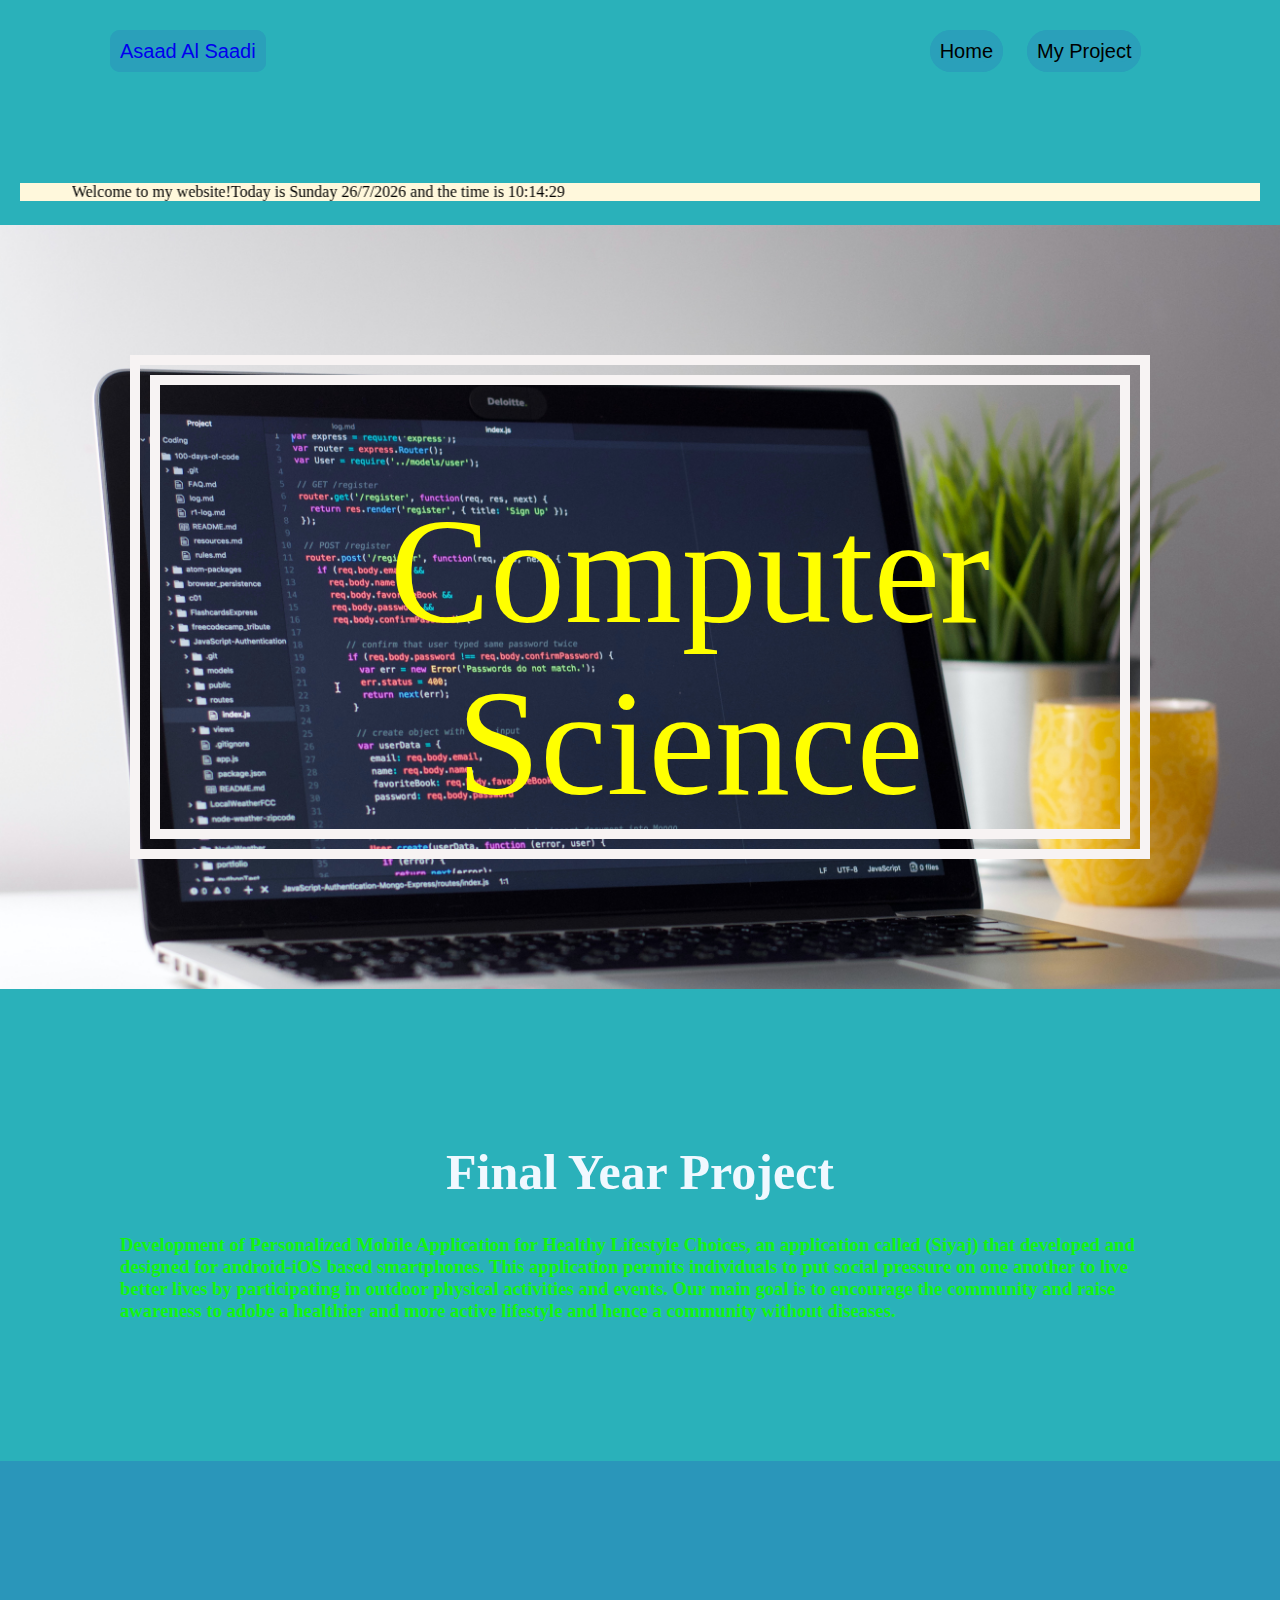
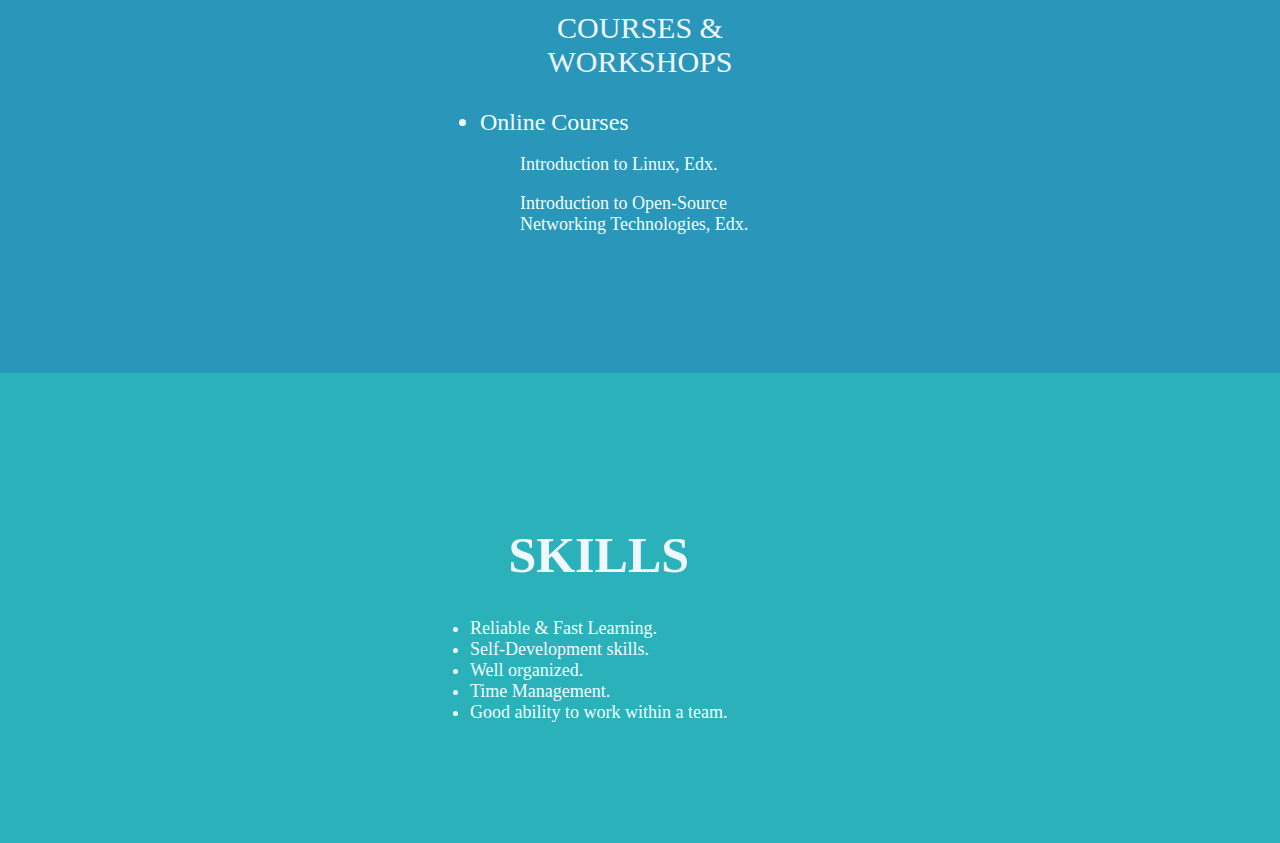
<file: index.html>
<!DOCTYPE html>
<html lang="en">
<head>
    <meta charset="UTF-8">
    <meta http-equiv="X-UA-Compatible" content="IE=edge">
    <meta name="viewport" content="width=device-width, initial-scale=1.0">
    <title>Asaad Al Saadi </title>
    <link href="index.css" rel="stylesheet">
    <script>
        function changeb(){
            const navb = document.getElementById('nav-b');
    
            navb.addEventListener('mouseover', function handleMouseOver() {
            navb.style.color = 'red';
            });
            navb.addEventListener('mouseout', function handleMouseOut() {
            navb.style.color = 'black';

            
});
        }

        function changea(){
            const nava = document.getElementById('nav-a');
  
            nava.addEventListener('mouseover', function handleMouseOver() {
            nava.style.color = 'red';
            });
            nava.addEventListener('mouseout', function handleMouseOut() {
            nava.style.color = 'black';});
        }

        function changec(){
            const navc = document.getElementById('nav-c');
  
            navc.addEventListener('mouseover', function handleMouseOver() {
            navc.style.color = 'red';
            });
            navc.addEventListener('mouseout', function handleMouseOut() {
            navc.style.color = 'black';});
        }
        function initText() {
            var today = new Date();
            var numberOfDay = today.getDay();
            var day = today.getDate();
            var month = today.getMonth();
            var year = today.getFullYear();
            var hour = today.getHours();
            var minute = today.getMinutes();
            var second = today.getSeconds();
            if (numberOfDay == 0){this.nameOfDay="Sunday"};
            if (numberOfDay == 1){this.nameOfDay="Monday"};
            if (numberOfDay == 2){this.nameOfDay="Tuesday"};
            if (numberOfDay == 3){this.nameOfDay="Wednesday"};
            if (numberOfDay == 4){this.nameOfDay="Thursday"};
            if (numberOfDay == 5){this.nameOfDay="Friday"};
            if (numberOfDay == 6){this.nameOfDay="Saturday"};
            var current_date = ("Today is "+this.nameOfDay+" "+ day+"/"+(month+1)+"/"+year);
            var current_time = (" "+"and the time is "+hour+":"+minute+":"+second);
            document.getElementById('theText').innerHTML = "Welcome to my website!"+current_date+current_time;}

        function start(){
         initText();

      }
    </script>
</head>
<body onload="start()">
    <div class="grid a">
        <header class="nav">
            <a onmouseover="changea()" id="nav-a"  style="text-decoration: none;border: 10px solid rgb(42, 160, 186);border-radius: 10px; background-color: rgb(42, 160, 186); font-family:'Gill Sans', 'Gill Sans MT', Calibri, 'Trebuchet MS', sans-serif" href="index.html">Asaad Al Saadi</a>
            <a onmouseover="changeb()" id="nav-b" style="text-decoration: none;border: 10px solid rgb(42, 160, 186); border-radius: 50px; background-color: rgb(42, 160, 186);font-family:'Trebuchet MS', 'Lucida Sans Unicode', 'Lucida Grande', 'Lucida Sans', Arial, sans-serif;color: black;" href="index.html">Home</a>
            <a onmouseover="changec()" id="nav-c" style="text-decoration: none;border: 10px solid rgb(42, 160, 186); border-radius: 50px; background-color: rgb(42, 160, 186);font-family:'Trebuchet MS', 'Lucida Sans Unicode', 'Lucida Grande', 'Lucida Sans', Arial, sans-serif;color: black;" href="projects.html"> My Project </a>
            
        </header>
        <marquee direction="right" id='theText' class="leftToright" style="margin:20px;background-color: cornsilk;">
            
        </marquee>
    </div>
    

    <section class="gridb">
        
        <p class="g"> Computer Science </p>

    </section>

    <section class="gridc" >
        <h1 style="color: aliceblue; font-size: 50px; font-style: normal;text-align: center;" > Final Year Project </h1>
                <h3 style="color: rgb(19, 245, 15);">Development of Personalized Mobile Application for Healthy 
                    Lifestyle Choices, an application called (Siyaj) that developed and 
                    designed for android-iOS based smartphones. This application 
                    permits individuals to put social pressure on one another to live 
                    better lives by participating in outdoor physical activities and 
                    events. Our main goal is to encourage the community and raise 
                    awareness to adobe a healthier and more active lifestyle and 
                    hence a community without diseases.
                </h3>
    </section>

    <section class="gridd">
        <p style="text-align: center;font-size: 30px; color: aliceblue;"> COURSES & WORKSHOPS</p>
                <li style="color:azure;font-size: x-large;"> Online Courses </li>
                <ul  style="color:azure;font-size: large;">Introduction to Linux, Edx.</ul>
                <ul style="color:azure;font-size: large;">Introduction to Open-Source Networking Technologies, Edx.</ul>
    </section>

    <section class="gride"> 
        <h1>SKILLS</h1>
        <li style="color:azure;font-size: large;text-align: left;"> Reliable & Fast Learning. </li>
        <li style="color:azure;font-size: large;">  Self-Development skills. </li>
        <li style="color:azure;font-size: large;"> Well organized.  </li>
        <li style="color:azure;font-size: large;">  Time Management.</li>
        <li style="color:azure;font-size: large;">  Good ability to work within a team.</li>
    </section>

</body>
</html>
</file>
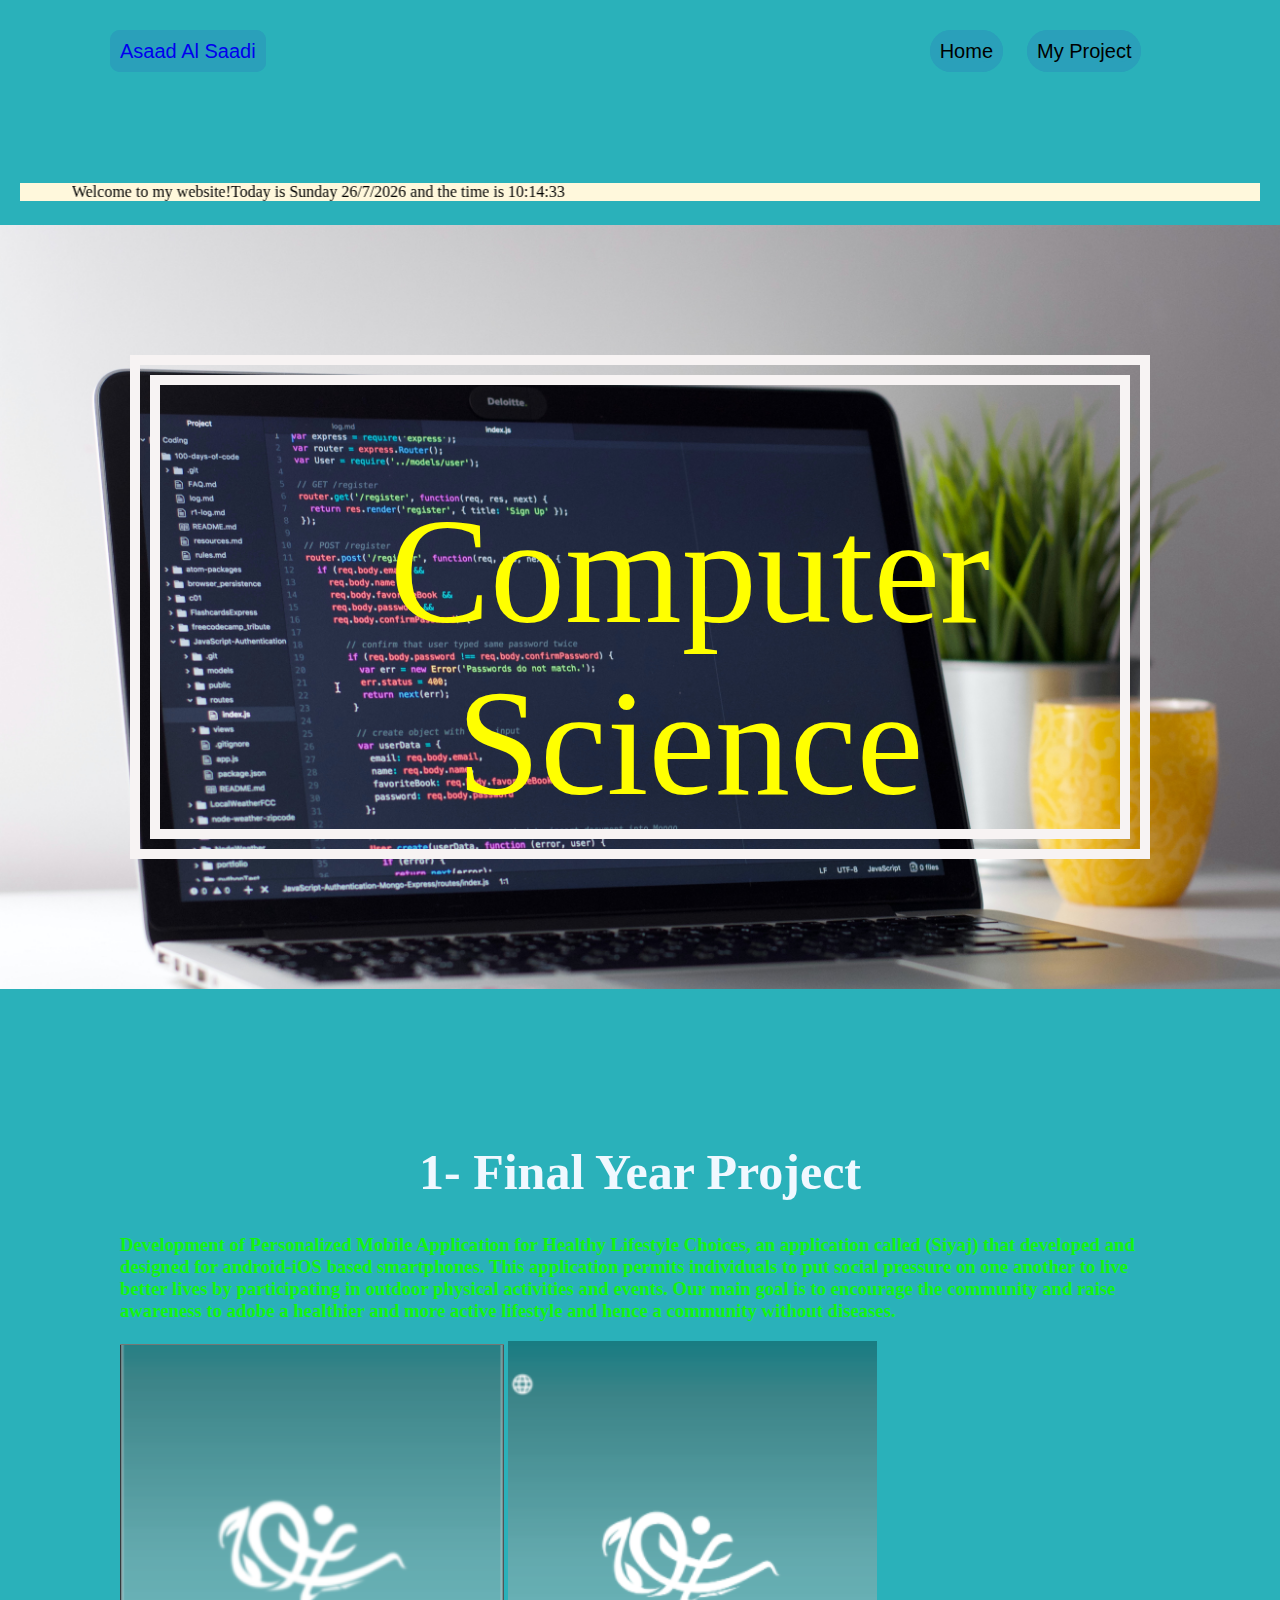
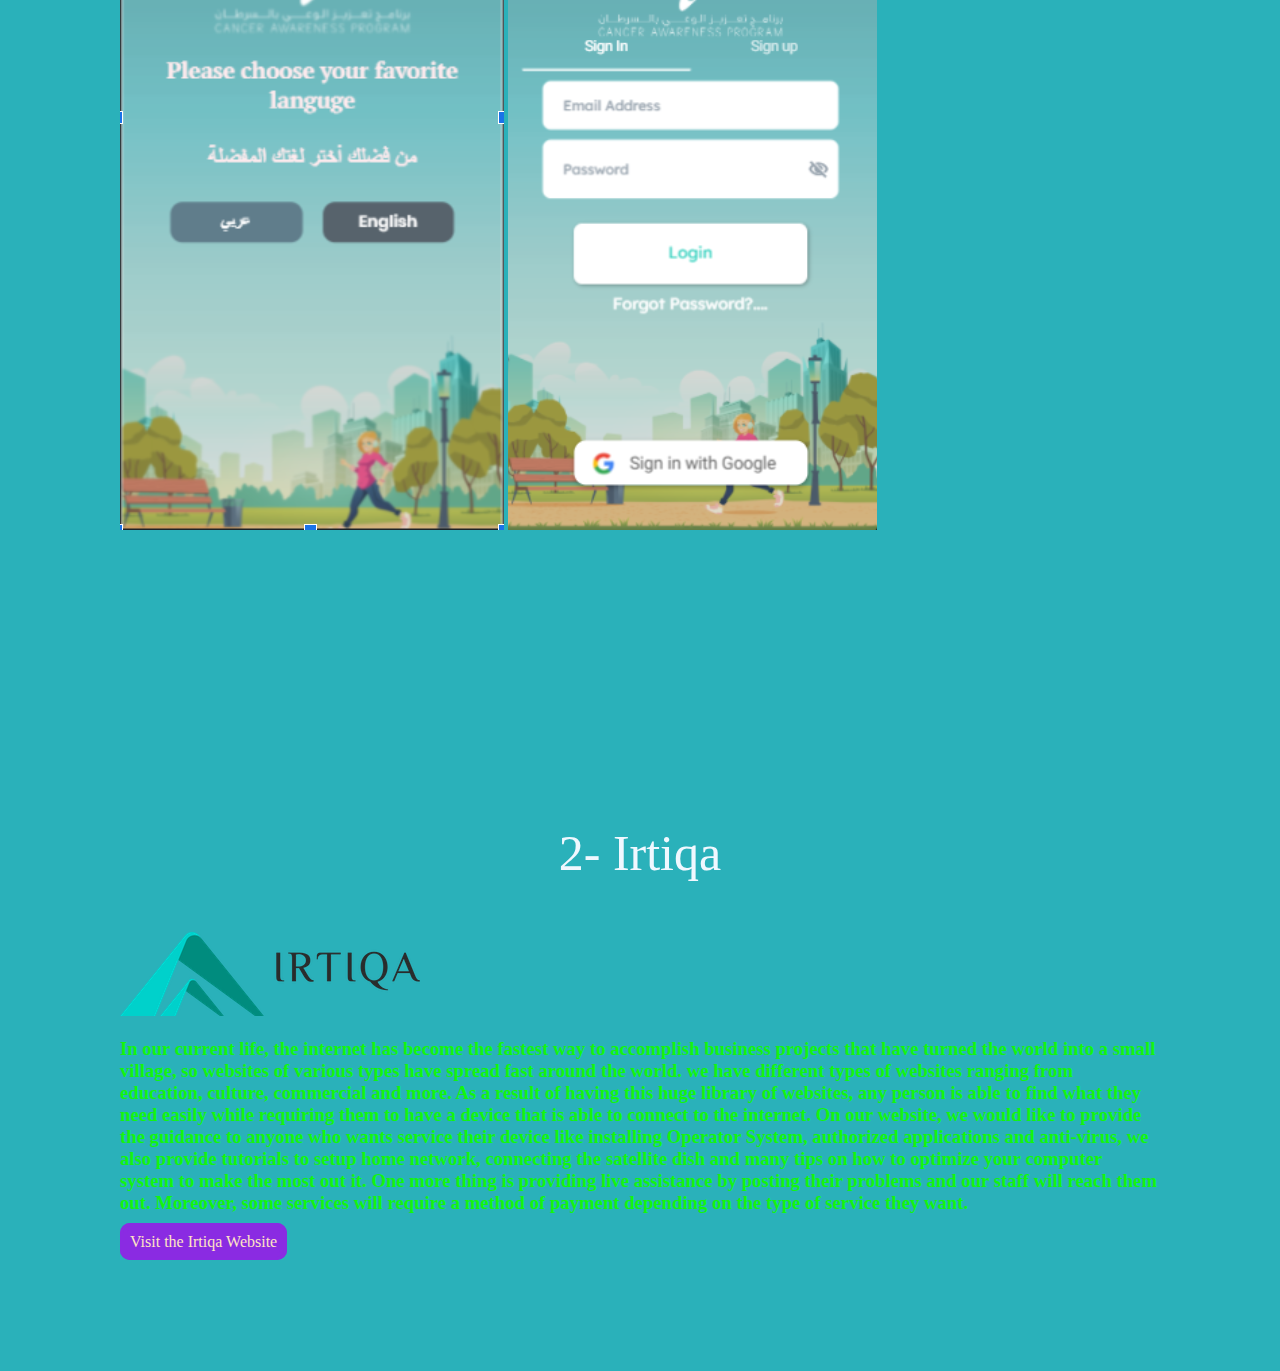
<file: projects.html>
<!DOCTYPE html>
<html lang="en">
<head>
    <meta charset="UTF-8">
    <meta http-equiv="X-UA-Compatible" content="IE=edge">
    <meta name="viewport" content="width=device-width, initial-scale=1.0">
    <title>My Projects </title>
    <link href="projects.css" rel="stylesheet">
    <script>
        function changeb(){
            const navb = document.getElementById('nav-b');
    
            navb.addEventListener('mouseover', function handleMouseOver() {
            navb.style.color = 'red';
            });
            navb.addEventListener('mouseout', function handleMouseOut() {
            navb.style.color = 'black';

            
});
        }

        function changea(){
            const nava = document.getElementById('nav-a');
  
            nava.addEventListener('mouseover', function handleMouseOver() {
            nava.style.color = 'red';
            });
            nava.addEventListener('mouseout', function handleMouseOut() {
            nava.style.color = 'black';});
        }

        function changec(){
            const navc = document.getElementById('nav-c');
  
            navc.addEventListener('mouseover', function handleMouseOver() {
            navc.style.color = 'red';
            });
            navc.addEventListener('mouseout', function handleMouseOut() {
            navc.style.color = 'black';});
        }
        function initText() {
            var today = new Date();
            var numberOfDay = today.getDay();
            var day = today.getDate();
            var month = today.getMonth();
            var year = today.getFullYear();
            var hour = today.getHours();
            var minute = today.getMinutes();
            var second = today.getSeconds();
            if (numberOfDay == 0){this.nameOfDay="Sunday"};
            if (numberOfDay == 1){this.nameOfDay="Monday"};
            if (numberOfDay == 2){this.nameOfDay="Tuesday"};
            if (numberOfDay == 3){this.nameOfDay="Wednesday"};
            if (numberOfDay == 4){this.nameOfDay="Thursday"};
            if (numberOfDay == 5){this.nameOfDay="Friday"};
            if (numberOfDay == 6){this.nameOfDay="Saturday"};
            var current_date = ("Today is "+this.nameOfDay+" "+ day+"/"+(month+1)+"/"+year);
            var current_time = (" "+"and the time is "+hour+":"+minute+":"+second);
            document.getElementById('theText').innerHTML = "Welcome to my website!"+current_date+current_time;}

        function start(){
         initText();

      }
    </script>
</head>
<body onload="start()">
    <div class="grid a">
        <header class="nav">
            <a onmouseover="changea()" id="nav-a"  style="text-decoration: none;border: 10px solid rgb(42, 160, 186);border-radius: 10px; background-color: rgb(42, 160, 186); font-family:'Gill Sans', 'Gill Sans MT', Calibri, 'Trebuchet MS', sans-serif" href="index.html">Asaad Al Saadi</a>
            <a onmouseover="changeb()" id="nav-b" style="text-decoration: none;border: 10px solid rgb(42, 160, 186); border-radius: 50px; background-color: rgb(42, 160, 186);font-family:'Trebuchet MS', 'Lucida Sans Unicode', 'Lucida Grande', 'Lucida Sans', Arial, sans-serif;color: black;" href="index.html">Home</a>
            <a onmouseover="changec()" id="nav-c" style="text-decoration: none;border: 10px solid rgb(42, 160, 186); border-radius: 50px; background-color: rgb(42, 160, 186);font-family:'Trebuchet MS', 'Lucida Sans Unicode', 'Lucida Grande', 'Lucida Sans', Arial, sans-serif;color: black;" href="projects.html"> My Project </a>
            
        </header>
        <marquee direction="right" id='theText' class="leftToright" style="margin:20px;background-color: cornsilk;">
            
        </marquee>
    </div>
    

    <section class="gridb">
        
        <p class="g"> Computer Science </p>

    </section>

    <section class="gridc" >
        <h1 style="color: aliceblue; font-size: 50px; font-style: normal;text-align: center;" > 1- Final Year Project </h1>
                <h3 style="color: rgb(19, 245, 15);text-align: left;">Development of Personalized Mobile Application for Healthy 
                    Lifestyle Choices, an application called (Siyaj) that developed and 
                    designed for android-iOS based smartphones. This application 
                    permits individuals to put social pressure on one another to live 
                    better lives by participating in outdoor physical activities and 
                    events. Our main goal is to encourage the community and raise 
                    awareness to adobe a healthier and more active lifestyle and 
                    hence a community without diseases.
                </h3>
                <img src="s.png"> <img src="s2.png">
    </section>

    <section class="gridc" >
        <p style="color: aliceblue; font-size: 50px; font-style: normal;text-align: center;">2- Irtiqa</p>
        <img src="IRTIQA.png">

                <h3 style="color: rgb(19, 245, 15);">In our current life, the internet has become the fastest way to accomplish business projects that have turned the world into a small village, so websites of various types have spread fast around the world.
                     we have different types of websites ranging from education, culture, commercial and more.
                     As a result of having this huge library of websites, any person is able to find what they need easily while requiring them to have a device that is able to connect to the internet.
                      On our website, we would like to provide the guidance to anyone who wants service their device like installing Operator System, authorized applications and anti-virus, we also provide tutorials to setup home network, connecting the satellite dish and many tips on how to optimize your computer system to make the most out it.
                       One more thing is providing live assistance by posting their problems and our staff will reach them out.
                       Moreover, some services will require a method of payment depending on the type of service they want.</h3>
                       <a type="button" name="Irtiqa" style="text-decoration: none;color: bisque;background-color: blueviolet;border: 10px blueviolet double;border-radius: 10px;"href="https://2sa2d.github.io/Irtiqa/index.html"> Visit the Irtiqa Website</a>
    </section>

</body>
</html>
</file>
<file: index.css>
body {
        margin: 0;
        padding: 0;
        display: inline;
        width: 100px;
        height: 100px;
        background-color: red;
        
    }
    
    .nav {
        
        margin: 0px;
        background-color: rgb(42, 177, 186);
        padding-left :100px;
        padding-bottom: 100px;
        padding-top: 40px;
        
        
    
        
    }
    
    .nav a {
        margin: 10px;
        font-size: 20px;
        
        
    }
    #nav-b{
        margin-left: 1250px;
    }
    
    .gridb{
        display: inline-block;
        background-image: url(p1.jpg);
        background-size:1920px;
        background-repeat: no-repeat;
        animation-name: example;
        animation-duration: 50s;
       
            
    }
    .g{
        border:90px rgb(247, 243, 243) double;
        margin: 130px; font-size: 150px;
         text-align: center;
         color: yellow;
         padding:500px;
         padding-bottom:0px;
         
    }
    @keyframes example {
        from {background-image: url(p2.jpg);}
        to {background-image: url(p3.jpg);}
    
    
    
    }
    
    
        
    
    .gridc{
        padding:120px;
        background-color: rgb(42, 177, 186);
        display:inline-block;
    }
    
    .gridd{
        padding:120px 868px;
        background-color: rgb(42, 150, 186);
        display:inline-block;
    }
    .hh1{
        style="text-align: center;font-size: 50px; color: aliceblue;"
    }
    
    .gride{
        padding:120px 470px;
        background-color: rgb(42, 177, 186);
        display:inline-block;
    }
    .gride h1{
        text-align: center;font-size: 50px;color: aliceblue; 
    }
    .gride li{
        text-align: left;font-size: 20px;
    }
    .footerr{
    
        background-color: rgb(42, 150, 186);
        padding:120px 918px;
        display:inline-block;
    }

/* Extra small devices (phones, 375px and down) */
@media only screen and (max-width: 375px) {
    body {
        margin: 0;
        padding: 0;
        display: inline;
        width: 100px;
        height: 100px;
        background-color: rgb(42, 177, 186);
        
    }
    .nav {
    
        margin: 10px;
        background-color: rgb(42, 177, 186);
        padding :10px;
        
        
        
    
        
    }
    
    .nav a {
        margin: 0px;
        font-size: 10px;
        
        
    }
    #nav-b{
        margin-left: 50px;
    }

    .gridb{
        display: inline-block;
        background-image: url(p1.jpg);
        background-size:460px;
        background-repeat: no-repeat;
        animation-name: example;
        animation-duration: 50s;
       
    }
    @keyframes example {
        from {background-image: url(p2.jpg);}
        to {background-image: url(p3.jpg);}
    
    
    
    }
    
    
        
    
    .gridc{
        padding:70px;
        background-color: rgb(42, 177, 186);
        display:inline-block;
    }
    
    .gridd{
        padding:60px;
        background-color: rgb(42, 150, 186);
        display:inline-block;
    }
    .gridd h1{
        style="text-align: center;font-size: 10px;color: aliceblue;"
    }
    
    .gride{
        padding:70px;
        background-color: rgb(42, 177, 186);
        display:inline-block;
        
    }
    .g{
        border: 10px rgb(247, 243, 243) double;
        margin: 5px; font-size: 50px;
         text-align: center;
         color: yellow;
         padding: 0px;
         padding-right:0px;
    }
    .gride h1{
        text-align: center;
        font-size: 50px;
        color: aliceblue;

    }

    .footerr{
        padding:100px;
        background-color: rgb(42, 150, 186);
        display:inline-block;
        color: black;
        font-size:30px;
    }

    
}

/* Extra small devices (phones, 375px and up) */
@media only screen and (min-width: 375px) {
    body {
        margin: 0;
        padding: 0;
        display: inline;
        width: 100px;
        height: 100px;
        background-color: rgb(42, 177, 186);
        
    }
    .nav {
    
        margin: 10px;
        background-color: rgb(42, 177, 186);
        padding :10px;
        
        
        
    
        
    }
    
    .nav a {
        margin: 0px;
        font-size: 10px;
        
        
    }
    #nav-b{
        margin-left: 50px;
    }

    .gridb{
        display: inline-block;
        background-image: url(p1.jpg);
        background-size:460px;
        background-repeat: no-repeat;
        animation-name: example;
        animation-duration: 50s;
       
    }
    @keyframes example {
        from {background-image: url(p2.jpg);}
        to {background-image: url(p3.jpg);}
    
    
    
    }
    
    
        
    
    .gridc{
        padding:70px;
        background-color: rgb(42, 177, 186);
        display:inline-block;
    }
    
    .gridd{
        padding:60px;
        background-color: rgb(42, 150, 186);
        display:inline-block;
    }
    .gridd h1{
        style="text-align: center;font-size: 10px;color: aliceblue;"
    }
    
    .gride{
        padding:70px;
        background-color: rgb(42, 177, 186);
        display:inline-block;
        
    }
    .g{
        border: 10px rgb(247, 243, 243) double;
        margin: 5px; font-size: 50px;
         text-align: center;
         color: yellow;
         padding: 0px;
         padding-right:0px;
    }
    .gride h1{
        text-align: center;
        font-size: 50px;
        color: aliceblue;

    }

    .footerr{
        padding:130px;
        background-color: rgb(42, 150, 186);
        display:inline-block;
        color: black;
        font-size:30px;
    }

    
}


/* Small devices (portrait tablets and large phones, 600px and up) */
@media only screen and (min-width: 600px) {
    body {
        margin: 0;
        padding: 0;
        display: inline;
        width: 100px;
        height: 100px;
        background-color: red;
        
    }
    .nav {
    
        margin: 4px;
        background-color: rgb(42, 177, 186);
        padding :10px;
        
        
        
    
        
    }
    
    .nav a {
        margin: 0px;
        font-size: 10px;
        
        
    }
    #nav-b{
        margin-left: 350px;
    }

    .gridb{
        display: inline-block;
        background-image: url(p1.jpg);
        background-size:640px;
        background-repeat: no-repeat;
        animation-name: example;
        animation-duration: 50s;
       
    }
    @keyframes example {
        from {background-image: url(p2.jpg);}
        to {background-image: url(p3.jpg);}
    
    
    
    }
    
    
        
    
    .gridc{
        padding:10px;
        background-color: rgb(42, 177, 186);
        display:inline-block;
    }
    
    .gridd{
        padding:60px;
        background-color: rgb(42, 150, 186);
        display:inline-block;
    }
    .gridd h1{
        style="text-align: center;font-size: 10px;color: aliceblue;"
    }
    
    .gride{
        padding:159px;
        background-color: rgb(42, 177, 186);
        display:inline-block;
        
    }
    .g{
        border: 10px rgb(247, 243, 243) double;
        margin: 5px; font-size: 50px;
         text-align: center;
         color: yellow;
         padding: 100px;
    }
    /*.gride h1{
        text-align: center;
        font-size: 50px;
        color: aliceblue;

    }*/
    .footerr{
        padding:80px;
        background-color: rgb(42, 150, 186);
        display:inline-block;
    }
}


  /* Extra small devices (phones, 400px and up) */
@media only screen and (min-width: 400px) {
    body {
        margin: 0;
        padding: 0;
        display: inline;
        width: 100px;
        height: 100px;
        background-color: rgb(42, 177, 186);
        
    }
    .nav {
    
        margin: 10px;
        background-color: rgb(42, 177, 186);
        padding :10px;
        
        
        
    
        
    }
    
    .nav a {
        margin: 0px;
        font-size: 10px;
        
        
    }
    #nav-b{
        margin-left: 150px;
    }

    .gridb{
        display: inline-block;
        background-image: url(p1.jpg);
        background-size:560px;
        background-repeat: no-repeat;
        animation-name: example;
        animation-duration: 50s;
       
    }
    @keyframes example {
        from {background-image: url(p2.jpg);}
        to {background-image: url(p3.jpg);}
    
    
    
    }
    
    
        
    
    .gridc{
        padding:110px;
        background-color: rgb(42, 177, 186);
        display:inline-block;
    }
    
    .gridd{
        padding:80px;
        background-color: rgb(42, 150, 186);
        display:inline-block;
    }
    .gridd h1{
        style="text-align: center;font-size: 10px;color: aliceblue;"
    }
    
    .gride{
        padding:80px;
        background-color: rgb(42, 177, 186);
        display:inline-block;
        
    }
    .g{
        border: 10px rgb(247, 243, 243) double;
        margin: 5px; font-size: 50px;
         text-align: center;
         color: yellow;
         padding: 70px;
    }
    .gride h1{
        text-align: center;
        font-size: 50px;
        color: aliceblue;

    }

    .footerr{
        padding:155px;
        background-color: rgb(42, 150, 186);
        display:inline-block;
        color: black;
        font-size:30px;
    }

    
}


/* Small devices (portrait tablets and large phones, 600px and up) */
@media only screen and (min-width: 600px) {
    body {
        margin: 0;
        padding: 0;
        display: inline;
        width: 100px;
        height: 100px;
        background-color: red;
        
    }
    .nav {
    
        margin: 4px;
        background-color: rgb(42, 177, 186);
        padding :10px;
        
        
        
    
        
    }
    
    .nav a {
        margin: 0px;
        font-size: 10px;
        
        
    }
    #nav-b{
        margin-left: 350px;
    }

    .gridb{
        display: inline-block;
        background-image: url(p1.jpg);
        background-size:640px;
        background-repeat: no-repeat;
        animation-name: example;
        animation-duration: 50s;
       
    }
    @keyframes example {
        from {background-image: url(p2.jpg);}
        to {background-image: url(p3.jpg);}
    
    
    
    }
    
    
        
    
    .gridc{
        padding:10px;
        background-color: rgb(42, 177, 186);
        display:inline-block;
    }
    
    .gridd{
        padding:60px;
        background-color: rgb(42, 150, 186);
        display:inline-block;
    }
    .gridd h1{
        style="text-align: center;font-size: 10px;color: aliceblue;"
    }
    
    .gride{
        padding:159px;
        background-color: rgb(42, 177, 186);
        display:inline-block;
        
    }
    .g{
        border: 10px rgb(247, 243, 243) double;
        margin: 5px; font-size: 50px;
         text-align: center;
         color: yellow;
         padding: 100px;
    }
    /*.gride h1{
        text-align: center;
        font-size: 50px;
        color: aliceblue;

    }*/
    .footerr{
        padding:80px;
        background-color: rgb(42, 150, 186);
        display:inline-block;
    }
}

/* Medium devices (landscape tablets, 768px and up) */
@media only screen and (min-width: 768px) {
    body {
        margin: 0;
        padding: 0;
        display: inline;
        width: 100px;
        height: 100px;
        background-color: rgb(42, 177, 186);
        
    }
    
    .nav {
        
        margin: 0px;
        background-color: rgb(42, 177, 186);
        padding-left :100px;
        padding-bottom: 100px;
        padding-top: 40px;
        
        
    
        
    }
    
    .nav a {
        margin: 10px;
        font-size: 20px;
        
        
    }
    #nav-b{
        margin-left: 250px;
    }
    
    .gridb{
        display: inline-block;
        background-image: url(p1.jpg);
        background-size:770px;
        background-repeat: no-repeat;
        animation-name: example;
        animation-duration: 50s;
       
            
    }
    .g{
        border:30px rgb(247, 243, 243) double;
        margin: 0px; font-size: 150px;
         text-align: center;
         color: yellow;
         padding-right:0px;
         padding-bottom:0px;
         
    }
    @keyframes example {
        from {background-image: url(p2.jpg);}
        to {background-image: url(p3.jpg);}
    
    
    
    }
    
    
        
    
    .gridc{
        padding:120px;
        background-color: rgb(42, 177, 186);
        display:inline-block;
    }
    
    .gridd{
        padding:120px 290px;
        background-color: rgb(42, 150, 186);
        display:inline-block;
    }
    .hh1{
        style="text-align: center;font-size: 50px; color: aliceblue;"
    }
    
    .gride{
        padding:120px 290px;
        background-color: rgb(42, 177, 186);
        display:inline-block;
    }
    .gride h1{
        text-align: center;font-size: 50px;color: aliceblue; 
    }
    .gride li{
        text-align: left;font-size: 20px;
    }
    .footerr{
        padding:120px 322px;
        background-color: rgb(42, 150, 186);
        display:inline-block;
    }
}

/* Large devices (laptops/desktops, 992px and up) */
@media only screen and (min-width: 992px) {
    body {
        margin: 0;
        padding: 0;
        display: inline;
        width: 100px;
        height: 100px;
        background-color: rgb(42, 177, 186);
        
    }
    
    .nav {
        
        margin: 0px;
        background-color: rgb(42, 177, 186);
        padding-left :100px;
        padding-bottom: 100px;
        padding-top: 40px;
        
        
    
        
    }
    
    .nav a {
        margin: 10px;
        font-size: 20px;
        
        
    }
    #nav-b{
        margin-left: 450px;
    }
    
    .gridb{
        display: inline-block;
        background-image: url(p1.jpg);
        background-size:1025px;
        background-repeat: no-repeat;
        animation-name: example;
        animation-duration: 50s;
       
            
    }
    .g{
        border:30px rgb(247, 243, 243) double;
        margin: 10px; font-size: 150px;
         text-align: center;
         color: yellow;
         
    }
    @keyframes example {
        from {background-image: url(p2.jpg);}
        to {background-image: url(p3.jpg);}
    
    
    
    }
    
    
        
    
    .gridc{
        padding:120px;
        background-color: rgb(42, 177, 186);
        display:inline-block;
    }
    
    .gridd{
        padding:120px 410px;
        background-color: rgb(42, 150, 186);
        display:inline-block;
    }
    .hh1{
        style="text-align: center;font-size: 50px; color: aliceblue;"
    }
    
    .gride{
        padding:120px 350px;
        background-color: rgb(42, 177, 186);
        display:inline-block;
    }
    .gride h1{
        text-align: center;font-size: 50px;color: aliceblue; 
    }
    .gride li{
        text-align: left;font-size: 20px;
    }
    .footerr{
    
        background-color: rgb(42, 150, 186);
        padding:120px 450px;
        display:inline-block;
    }
}

/* Extra large devices (large laptops and desktops, 1200px and up) */
@media only screen and (min-width: 1200px) {
    body {
        margin: 0;
        padding: 0;
        display: inline;
        width: 100px;
        height: 100px;
        background-color: rgb(42, 177, 186);
        
    }
    
    .nav {
        
        margin: 0px;
        background-color: rgb(42, 177, 186);
        padding-left :100px;
        padding-bottom: 100px;
        padding-top: 40px;
        
        
    
        
    }
    
    .nav a {
        margin: 10px;
        font-size: 20px;
        
        
    }
    #nav-b{
        margin-left: 650px;
    }
    
    .gridb{
        display: inline-block;
        background-image: url(p1.jpg);
        background-size:1460px;
        background-repeat: no-repeat;
        animation-name: example;
        animation-duration: 50s;
       
            
    }
    .g{
        border:30px rgb(247, 243, 243) double;
        margin: 130px; font-size: 150px;
         text-align: center;
         color: yellow;
         
    }
    @keyframes example {
        from {background-image: url(p2.jpg);}
        to {background-image: url(p3.jpg);}
    
    
    
    }
    
    
        
    
    .gridc{
        padding:120px;
        background-color: rgb(42, 177, 186);
        display:inline-block;
    }
    
    .gridd{
        padding:120px 480px;
        background-color: rgb(42, 150, 186);
        display:inline-block;
    }
    .hh1{
        style="text-align: center;font-size: 50px; color: aliceblue;"
    }
    
    .gride{
        padding:120px 470px;
        background-color: rgb(42, 177, 186);
        display:inline-block;
    }
    .gride h1{
        text-align: center;font-size: 50px;color: aliceblue; 
    }
    .gride li{
        text-align: left;font-size: 20px;
    }
    .footerr{
    
        background-color: rgb(42, 150, 186);
        padding:120px 541px;
        display:inline-block;
    }
}




/* Extra large devices (large laptops and desktops, 2560px and up) */
@media only screen and (min-width: 2560px) {
    body {
        margin: 0;
        padding: 0;
        display: inline;
        width: 100px;
        height: 100px;
        background-color:red;
        
    }
    
    .nav {
        
        margin: 0px;
        background-color: rgb(42, 177, 186);
        padding-left :100px;
        padding-bottom: 100px;
        padding-top: 40px;
        
        
    
        
    }
    
    .nav a {
        margin: 10px;
        font-size: 20px;
        
        
    }
    #nav-b{
        margin-left: 1850px;
    }
    
    .gridb{
        display: inline-block;
        background-image: url(p1.jpg);
        background-size:2860px;
        background-repeat: no-repeat;
        animation-name: example;
        animation-duration: 50s;
       
            
    }
    .g{
        border:90px rgb(247, 243, 243) double;
        margin: 130px; font-size: 150px;
         text-align: center;
         color: yellow;
         padding:700px;
         padding-bottom:0px;
         
    }
    @keyframes example {
        from {background-image: url(p2.jpg);}
        to {background-image: url(p3.jpg);}
    
    
    
    }
    
    
        
    
    .gridc{
        padding:120px;
        background-color: rgb(42, 177, 186);
        display:inline-block;
    }
    
    .gridd{
        padding:120px 1060px;
        background-color: rgb(42, 150, 186);
        display:inline-block;
    }
    .hh1{
        style="text-align: center;font-size: 50px; color: aliceblue;"
    }
    
    .gride{
        padding:120px 1170px;
        background-color: rgb(42, 177, 186);
        display:inline-block;
        
    }
    .gride h1{
        text-align: center;font-size: 50px;color: aliceblue; 
    }
    .gride li{
        text-align: left;font-size: 20px;
    }
    .footerr{
    
        background-color: rgb(42, 150, 186);
        padding:120px 1218px;
        display:inline-block;
    }
}
</file>
<file: projects.css>
body {
        margin: 0;
        padding: 0;
        display: inline;
        width: 100px;
        height: 100px;
        background-color: red;
        
    }
    
    .nav {
        
        margin: 0px;
        background-color: rgb(42, 177, 186);
        padding-left :100px;
        padding-bottom: 100px;
        padding-top: 40px;
        
        
    
        
    }
    
    .nav a {
        margin: 10px;
        font-size: 20px;
        
        
    }
    #nav-b{
        margin-left: 1250px;
    }
    
    .gridb{
        display: inline-block;
        background-image: url(p1.jpg);
        background-size:1920px;
        background-repeat: no-repeat;
        animation-name: example;
        animation-duration: 50s;
       
            
    }
    .g{
        border:90px rgb(247, 243, 243) double;
        margin: 130px; font-size: 150px;
         text-align: center;
         color: yellow;
         padding:500px;
         padding-bottom:0px;
         
    }
    @keyframes example {
        from {background-image: url(p2.jpg);}
        to {background-image: url(p3.jpg);}
    
    
    
    }
    
    
        
    
    .gridc{
        padding:120px;
        background-color: rgb(42, 177, 186);
        display:inline-block;
    }
    
    .gridd{
        padding:120px 868px;
        background-color: rgb(42, 150, 186);
        display:inline-block;
    }
    .hh1{
        style="text-align: center;font-size: 50px; color: aliceblue;"
    }
    
    .gride{
        padding:120px 470px;
        background-color: rgb(42, 177, 186);
        display:inline-block;
    }
    .gride h1{
        text-align: center;font-size: 50px;color: aliceblue; 
    }
    .gride li{
        text-align: left;font-size: 20px;
    }
    .footerr{
    
        background-color: rgb(42, 150, 186);
        padding:120px 918px;
        display:inline-block;
    }

/* Extra small devices (phones, 375px and down) */
@media only screen and (max-width: 375px) {
    body {
        margin: 0;
        padding: 0;
        display: inline;
        width: 100px;
        height: 100px;
        background-color: rgb(42, 177, 186);
        
    }
    .nav {
    
        margin: 10px;
        background-color: rgb(42, 177, 186);
        padding :10px;
        
        
        
    
        
    }
    
    .nav a {
        margin: 0px;
        font-size: 10px;
        
        
    }
    #nav-b{
        margin-left: 50px;
    }

    .gridb{
        display: inline-block;
        background-image: url(p1.jpg);
        background-size:460px;
        background-repeat: no-repeat;
        animation-name: example;
        animation-duration: 50s;
       
    }
    @keyframes example {
        from {background-image: url(p2.jpg);}
        to {background-image: url(p3.jpg);}
    
    
    
    }
    
    
        
    
    .gridc{
        padding:70px;
        background-color: rgb(42, 177, 186);
        display:inline-block;
    }
    
    .gridd{
        padding:60px;
        background-color: rgb(42, 150, 186);
        display:inline-block;
    }
    .gridd h1{
        style="text-align: center;font-size: 10px;color: aliceblue;"
    }
    
    .gride{
        padding:70px;
        background-color: rgb(42, 177, 186);
        display:inline-block;
        
    }
    .g{
        border: 10px rgb(247, 243, 243) double;
        margin: 5px; font-size: 50px;
         text-align: center;
         color: yellow;
         padding: 0px;
         padding-right:0px;
    }
    .gride h1{
        text-align: center;
        font-size: 50px;
        color: aliceblue;

    }

    .footerr{
        padding:100px;
        background-color: rgb(42, 150, 186);
        display:inline-block;
        color: black;
        font-size:30px;
    }

    
}

/* Extra small devices (phones, 375px and up) */
@media only screen and (min-width: 375px) {
    body {
        margin: 0;
        padding: 0;
        display: inline;
        width: 100px;
        height: 100px;
        background-color: rgb(42, 177, 186);
        
    }
    .nav {
    
        margin: 10px;
        background-color: rgb(42, 177, 186);
        padding :10px;
        
        
        
    
        
    }
    
    .nav a {
        margin: 0px;
        font-size: 10px;
        
        
    }
    #nav-b{
        margin-left: 50px;
    }

    .gridb{
        display: inline-block;
        background-image: url(p1.jpg);
        background-size:460px;
        background-repeat: no-repeat;
        animation-name: example;
        animation-duration: 50s;
       
    }
    @keyframes example {
        from {background-image: url(p2.jpg);}
        to {background-image: url(p3.jpg);}
    
    
    
    }
    
    
        
    
    .gridc{
        padding:70px;
        background-color: rgb(42, 177, 186);
        display:inline-block;
    }
    
    .gridd{
        padding:60px;
        background-color: rgb(42, 150, 186);
        display:inline-block;
    }
    .gridd h1{
        style="text-align: center;font-size: 10px;color: aliceblue;"
    }
    
    .gride{
        padding:70px;
        background-color: rgb(42, 177, 186);
        display:inline-block;
        
    }
    .g{
        border: 10px rgb(247, 243, 243) double;
        margin: 5px; font-size: 50px;
         text-align: center;
         color: yellow;
         padding: 0px;
         padding-right:0px;
    }
    .gride h1{
        text-align: center;
        font-size: 50px;
        color: aliceblue;

    }

    .footerr{
        padding:130px;
        background-color: rgb(42, 150, 186);
        display:inline-block;
        color: black;
        font-size:30px;
    }

    
}


/* Small devices (portrait tablets and large phones, 600px and up) */
@media only screen and (min-width: 600px) {
    body {
        margin: 0;
        padding: 0;
        display: inline;
        width: 100px;
        height: 100px;
        background-color: red;
        
    }
    .nav {
    
        margin: 4px;
        background-color: rgb(42, 177, 186);
        padding :10px;
        
        
        
    
        
    }
    
    .nav a {
        margin: 0px;
        font-size: 10px;
        
        
    }
    #nav-b{
        margin-left: 350px;
    }

    .gridb{
        display: inline-block;
        background-image: url(p1.jpg);
        background-size:640px;
        background-repeat: no-repeat;
        animation-name: example;
        animation-duration: 50s;
       
    }
    @keyframes example {
        from {background-image: url(p2.jpg);}
        to {background-image: url(p3.jpg);}
    
    
    
    }
    
    
        
    
    .gridc{
        padding:10px;
        background-color: rgb(42, 177, 186);
        display:inline-block;
    }
    
    .gridd{
        padding:60px;
        background-color: rgb(42, 150, 186);
        display:inline-block;
    }
    .gridd h1{
        style="text-align: center;font-size: 10px;color: aliceblue;"
    }
    
    .gride{
        padding:159px;
        background-color: rgb(42, 177, 186);
        display:inline-block;
        
    }
    .g{
        border: 10px rgb(247, 243, 243) double;
        margin: 5px; font-size: 50px;
         text-align: center;
         color: yellow;
         padding: 100px;
    }
    /*.gride h1{
        text-align: center;
        font-size: 50px;
        color: aliceblue;

    }*/
    .footerr{
        padding:80px;
        background-color: rgb(42, 150, 186);
        display:inline-block;
    }
}


  /* Extra small devices (phones, 400px and up) */
@media only screen and (min-width: 400px) {
    body {
        margin: 0;
        padding: 0;
        display: inline;
        width: 100px;
        height: 100px;
        background-color: rgb(42, 177, 186);
        
    }
    .nav {
    
        margin: 10px;
        background-color: rgb(42, 177, 186);
        padding :10px;
        
        
        
    
        
    }
    
    .nav a {
        margin: 0px;
        font-size: 10px;
        
        
    }
    #nav-b{
        margin-left: 150px;
    }

    .gridb{
        display: inline-block;
        background-image: url(p1.jpg);
        background-size:560px;
        background-repeat: no-repeat;
        animation-name: example;
        animation-duration: 50s;
       
    }
    @keyframes example {
        from {background-image: url(p2.jpg);}
        to {background-image: url(p3.jpg);}
    
    
    
    }
    
    
        
    
    .gridc{
        padding:110px;
        background-color: rgb(42, 177, 186);
        display:inline-block;
    }
    
    .gridd{
        padding:80px;
        background-color: rgb(42, 150, 186);
        display:inline-block;
    }
    .gridd h1{
        style="text-align: center;font-size: 10px;color: aliceblue;"
    }
    
    .gride{
        padding:80px;
        background-color: rgb(42, 177, 186);
        display:inline-block;
        
    }
    .g{
        border: 10px rgb(247, 243, 243) double;
        margin: 5px; font-size: 50px;
         text-align: center;
         color: yellow;
         padding: 70px;
    }
    .gride h1{
        text-align: center;
        font-size: 50px;
        color: aliceblue;

    }

    .footerr{
        padding:155px;
        background-color: rgb(42, 150, 186);
        display:inline-block;
        color: black;
        font-size:30px;
    }

    
}


/* Small devices (portrait tablets and large phones, 600px and up) */
@media only screen and (min-width: 600px) {
    body {
        margin: 0;
        padding: 0;
        display: inline;
        width: 100px;
        height: 100px;
        background-color: red;
        
    }
    .nav {
    
        margin: 4px;
        background-color: rgb(42, 177, 186);
        padding :10px;
        
        
        
    
        
    }
    
    .nav a {
        margin: 0px;
        font-size: 10px;
        
        
    }
    #nav-b{
        margin-left: 350px;
    }

    .gridb{
        display: inline-block;
        background-image: url(p1.jpg);
        background-size:640px;
        background-repeat: no-repeat;
        animation-name: example;
        animation-duration: 50s;
       
    }
    @keyframes example {
        from {background-image: url(p2.jpg);}
        to {background-image: url(p3.jpg);}
    
    
    
    }
    
    
        
    
    .gridc{
        padding:10px;
        background-color: rgb(42, 177, 186);
        display:inline-block;
    }
    
    .gridd{
        padding:60px;
        background-color: rgb(42, 150, 186);
        display:inline-block;
    }
    .gridd h1{
        style="text-align: center;font-size: 10px;color: aliceblue;"
    }
    
    .gride{
        padding:159px;
        background-color: rgb(42, 177, 186);
        display:inline-block;
        
    }
    .g{
        border: 10px rgb(247, 243, 243) double;
        margin: 5px; font-size: 50px;
         text-align: center;
         color: yellow;
         padding: 100px;
    }
    /*.gride h1{
        text-align: center;
        font-size: 50px;
        color: aliceblue;

    }*/
    .footerr{
        padding:80px;
        background-color: rgb(42, 150, 186);
        display:inline-block;
    }
}

/* Medium devices (landscape tablets, 768px and up) */
@media only screen and (min-width: 768px) {
    body {
        margin: 0;
        padding: 0;
        display: inline;
        width: 100px;
        height: 100px;
        background-color: rgb(42, 177, 186);
        
    }
    
    .nav {
        
        margin: 0px;
        background-color: rgb(42, 177, 186);
        padding-left :100px;
        padding-bottom: 100px;
        padding-top: 40px;
        
        
    
        
    }
    
    .nav a {
        margin: 10px;
        font-size: 20px;
        
        
    }
    #nav-b{
        margin-left: 250px;
    }
    
    .gridb{
        display: inline-block;
        background-image: url(p1.jpg);
        background-size:770px;
        background-repeat: no-repeat;
        animation-name: example;
        animation-duration: 50s;
       
            
    }
    .g{
        border:30px rgb(247, 243, 243) double;
        margin: 0px; font-size: 150px;
         text-align: center;
         color: yellow;
         padding-right:0px;
         padding-bottom:0px;
         
    }
    @keyframes example {
        from {background-image: url(p2.jpg);}
        to {background-image: url(p3.jpg);}
    
    
    
    }
    
    
        
    
    .gridc{
        padding:120px;
        background-color: rgb(42, 177, 186);
        display:inline-block;
    }
    
    .gridd{
        padding:120px 290px;
        background-color: rgb(42, 150, 186);
        display:inline-block;
    }
    .hh1{
        style="text-align: center;font-size: 50px; color: aliceblue;"
    }
    
    .gride{
        padding:120px 290px;
        background-color: rgb(42, 177, 186);
        display:inline-block;
    }
    .gride h1{
        text-align: center;font-size: 50px;color: aliceblue; 
    }
    .gride li{
        text-align: left;font-size: 20px;
    }
    .footerr{
        padding:120px 322px;
        background-color: rgb(42, 150, 186);
        display:inline-block;
    }
}

/* Large devices (laptops/desktops, 992px and up) */
@media only screen and (min-width: 992px) {
    body {
        margin: 0;
        padding: 0;
        display: inline;
        width: 100px;
        height: 100px;
        background-color: rgb(42, 177, 186);
        
    }
    
    .nav {
        
        margin: 0px;
        background-color: rgb(42, 177, 186);
        padding-left :100px;
        padding-bottom: 100px;
        padding-top: 40px;
        
        
    
        
    }
    
    .nav a {
        margin: 10px;
        font-size: 20px;
        
        
    }
    #nav-b{
        margin-left: 450px;
    }
    
    .gridb{
        display: inline-block;
        background-image: url(p1.jpg);
        background-size:1025px;
        background-repeat: no-repeat;
        animation-name: example;
        animation-duration: 50s;
       
            
    }
    .g{
        border:30px rgb(247, 243, 243) double;
        margin: 10px; font-size: 150px;
         text-align: center;
         color: yellow;
         
    }
    @keyframes example {
        from {background-image: url(p2.jpg);}
        to {background-image: url(p3.jpg);}
    
    
    
    }
    
    
        
    
    .gridc{
        padding:120px;
        background-color: rgb(42, 177, 186);
        display:inline-block;
    }
    
    .gridd{
        padding:120px 410px;
        background-color: rgb(42, 150, 186);
        display:inline-block;
    }
    .hh1{
        style="text-align: center;font-size: 50px; color: aliceblue;"
    }
    
    .gride{
        padding:120px 350px;
        background-color: rgb(42, 177, 186);
        display:inline-block;
    }
    .gride h1{
        text-align: center;font-size: 50px;color: aliceblue; 
    }
    .gride li{
        text-align: left;font-size: 20px;
    }
    .footerr{
    
        background-color: rgb(42, 150, 186);
        padding:120px 450px;
        display:inline-block;
    }
}

/* Extra large devices (large laptops and desktops, 1200px and up) */
@media only screen and (min-width: 1200px) {
    body {
        margin: 0;
        padding: 0;
        display: inline;
        width: 100px;
        height: 100px;
        background-color: rgb(42, 177, 186);
        
    }
    
    .nav {
        
        margin: 0px;
        background-color: rgb(42, 177, 186);
        padding-left :100px;
        padding-bottom: 100px;
        padding-top: 40px;
        
        
    
        
    }
    
    .nav a {
        margin: 10px;
        font-size: 20px;
        
        
    }
    #nav-b{
        margin-left: 650px;
    }
    
    .gridb{
        display: inline-block;
        background-image: url(p1.jpg);
        background-size:1460px;
        background-repeat: no-repeat;
        animation-name: example;
        animation-duration: 50s;
       
            
    }
    .g{
        border:30px rgb(247, 243, 243) double;
        margin: 130px; font-size: 150px;
         text-align: center;
         color: yellow;
         
    }
    @keyframes example {
        from {background-image: url(p2.jpg);}
        to {background-image: url(p3.jpg);}
    
    
    
    }
    
    
        
    
    .gridc{
        padding:120px;
        background-color: rgb(42, 177, 186);
        display:inline-block;
    }
    
    .gridd{
        padding:120px 480px;
        background-color: rgb(42, 150, 186);
        display:inline-block;
    }
    .hh1{
        style="text-align: center;font-size: 50px; color: aliceblue;"
    }
    
    .gride{
        padding:120px 470px;
        background-color: rgb(42, 177, 186);
        display:inline-block;
    }
    .gride h1{
        text-align: center;font-size: 50px;color: aliceblue; 
    }
    .gride li{
        text-align: left;font-size: 20px;
    }
    .footerr{
    
        background-color: rgb(42, 150, 186);
        padding:120px 541px;
        display:inline-block;
    }
}




/* Extra large devices (large laptops and desktops, 2560px and up) */
@media only screen and (min-width: 2560px) {
    body {
        margin: 0;
        padding: 0;
        display: inline;
        width: 100px;
        height: 100px;
        background-color:red;
        
    }
    
    .nav {
        
        margin: 0px;
        background-color: rgb(42, 177, 186);
        padding-left :100px;
        padding-bottom: 100px;
        padding-top: 40px;
        
        
    
        
    }
    
    .nav a {
        margin: 10px;
        font-size: 20px;
        
        
    }
    #nav-b{
        margin-left: 1850px;
    }
    
    .gridb{
        display: inline-block;
        background-image: url(p1.jpg);
        background-size:2860px;
        background-repeat: no-repeat;
        animation-name: example;
        animation-duration: 50s;
       
            
    }
    .g{
        border:90px rgb(247, 243, 243) double;
        margin: 130px; font-size: 150px;
         text-align: center;
         color: yellow;
         padding:700px;
         padding-bottom:0px;
         
    }
    @keyframes example {
        from {background-image: url(p2.jpg);}
        to {background-image: url(p3.jpg);}
    
    
    
    }
    
    
        
    
    .gridc{
        padding:120px;
        background-color: rgb(42, 177, 186);
        display:inline-block;
    }
    
    .gridd{
        padding:120px 1060px;
        background-color: rgb(42, 150, 186);
        display:inline-block;
    }
    .hh1{
        style="text-align: center;font-size: 50px; color: aliceblue;"
    }
    
    .gride{
        padding:120px 1170px;
        background-color: rgb(42, 177, 186);
        display:inline-block;
        
    }
    .gride h1{
        text-align: center;font-size: 50px;color: aliceblue; 
    }
    .gride li{
        text-align: left;font-size: 20px;
    }
    .footerr{
    
        background-color: rgb(42, 150, 186);
        padding:120px 1218px;
        display:inline-block;
    }
}
</file>
